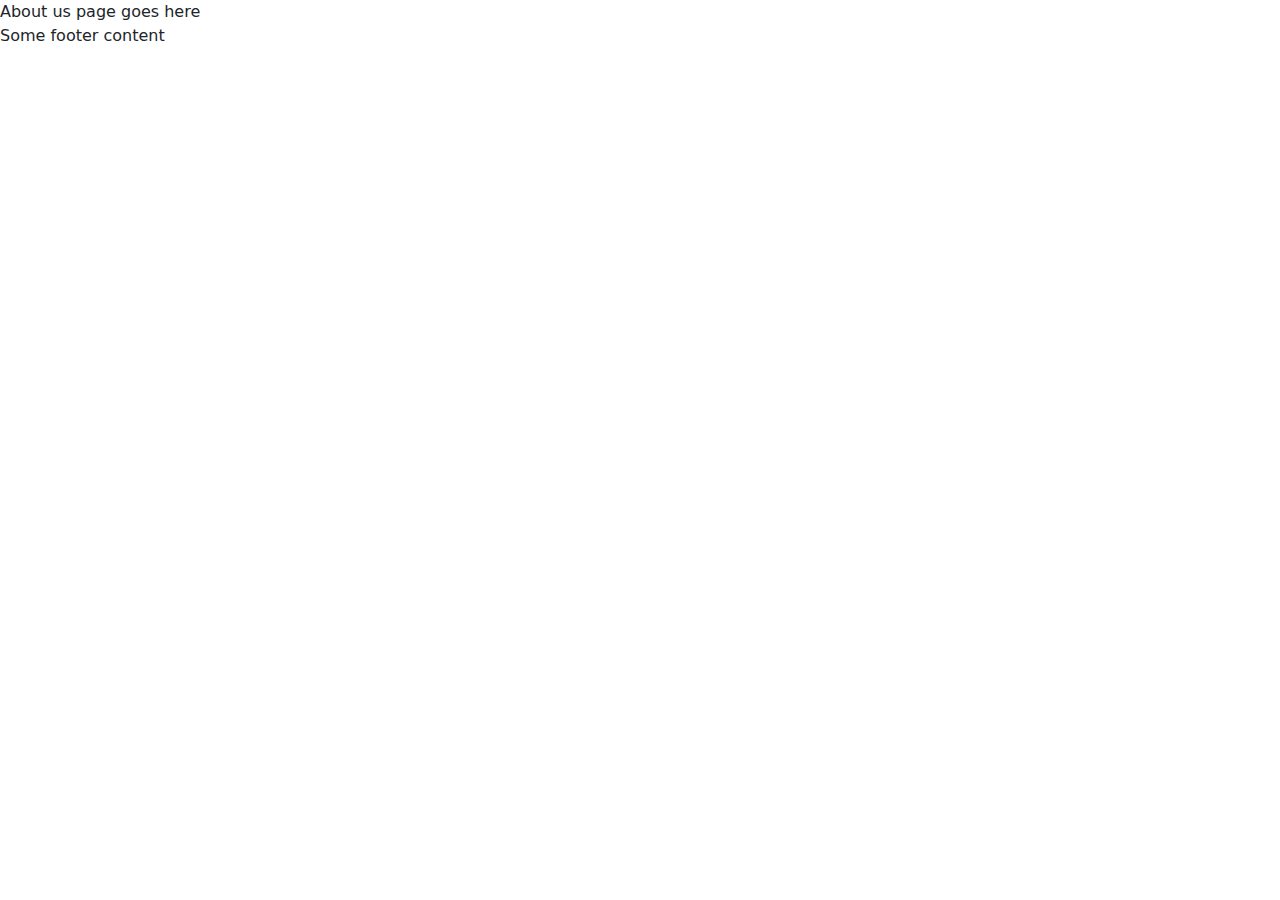
<file: about-us.html>
<!DOCTYPE html>
<html lang="en">
  <head>
    <meta charset="UTF-8" />
    <meta name="viewport" content="width=device-width, initial-scale=1.0" />
    <title>Raul's Modeling Page</title>

    <!-- Bootstrap CDN CSS -->
    <link href="https://cdn.jsdelivr.net/npm/bootstrap@5.3.3/dist/css/bootstrap.min.css" rel="stylesheet" integrity="sha384-QWTKZyjpPEjISv5WaRU9OFeRpok6YctnYmDr5pNlyT2bRjXh0JMhjY6hW+ALEwIH" crossorigin="anonymous" />

    <!-- Font Awesome CDN CSS -->
    <link rel="stylesheet" href="https://cdnjs.cloudflare.com/ajax/libs/font-awesome/6.7.2/css/all.min.css" integrity="sha512-Evv84Mr4kqVGRNSgIGL/F/aIDqQb7xQ2vcrdIwxfjThSH8CSR7PBEakCr51Ck+w+/U6swU2Im1vVX0SVk9ABhg==" crossorigin="anonymous" referrerpolicy="no-referrer" />

    <!-- Local CSS -->
    <link href="css/styles.css" rel="stylesheet" />

    <style>
      h1 {
        display: none;
      }
    </style>
  </head>
  <body>
    <!-- begin header -->

    <!-- end header -->

    <main>About us page goes here</main>

    <footer>Some footer content</footer>
    <section>
      <!-- Bootstrap CDN JS -->
      <script src="https://cdn.jsdelivr.net/npm/bootstrap@5.3.3/dist/js/bootstrap.bundle.min.js" integrity="sha384-YvpcrYf0tY3lHB60NNkmXc5s9fDVZLESaAA55NDzOxhy9GkcIdslK1eN7N6jIeHz" crossorigin="anonymous"></script>
    </section>
  </body>
</html>
</file>
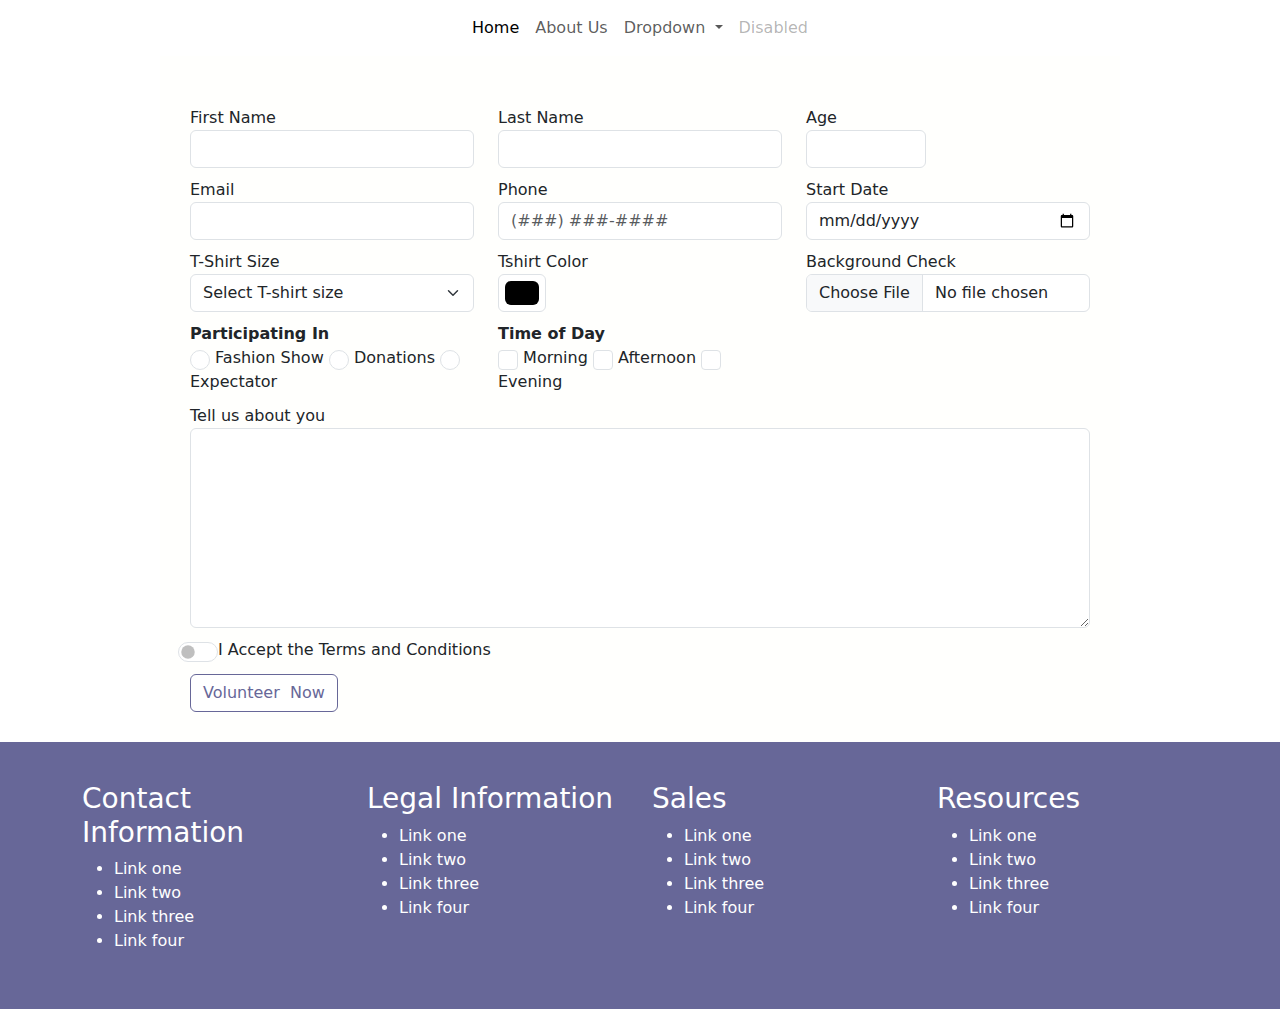
<file: form.html>
<!DOCTYPE html>
<html lang="en">
  <head>
    <meta charset="UTF-8" />
    <meta name="viewport" content="width=device-width, initial-scale=1.0" />
    <title>Raul's Modeling Page</title>

    <!-- Bootstrap CDN CSS -->
    <link href="https://cdn.jsdelivr.net/npm/bootstrap@5.3.3/dist/css/bootstrap.min.css" rel="stylesheet" integrity="sha384-QWTKZyjpPEjISv5WaRU9OFeRpok6YctnYmDr5pNlyT2bRjXh0JMhjY6hW+ALEwIH" crossorigin="anonymous" />

    <!-- Font Awesome CDN CSS -->
    <link rel="stylesheet" href="https://cdnjs.cloudflare.com/ajax/libs/font-awesome/6.7.2/css/all.min.css" integrity="sha512-Evv84Mr4kqVGRNSgIGL/F/aIDqQb7xQ2vcrdIwxfjThSH8CSR7PBEakCr51Ck+w+/U6swU2Im1vVX0SVk9ABhg==" crossorigin="anonymous" referrerpolicy="no-referrer" />

    <!-- Local CSS -->
    <link href="css/form.css" rel="stylesheet" />

    <style>
      h1 {
        display: none;
      }
    </style>
  </head>
  <body>
    <!-- begin header -->
    <header-component></header-component>
    <!-- end header -->

    <main>
      <!-- Begin Form -->
      <div class="web-form">
        <form class="needs-validation" data-netlify="true" novalidate>
          <div class="row">
            <!-- first name -->
            <div class="col-12 col-xxs-12 col-xs-12 col-md-4 col-lg-4 col-xl-4 col-xxl-4">
              <label for="first-name">First Name</label>
              <input type="text" id="first-name" name="firstName" class="form-control" />
            </div>

            <!-- last name -->
            <div class="col-12 col-xxs-12 col-xs-12 col-md-4 col-lg-4 col-xl-4 col-xxl-4">
              <label for="last-name">Last Name</label>
              <input type="text" id="last-name" name="lastName" class="form-control" />
            </div>

            <!-- Age - number -->
            <div class="col-12 col-xxs-12 col-xs-12 col-md-4 col-lg-4 col-xl-4 col-xxl-4">
              <label for="age">Age</label>
              <input type="number" name="age" id="age" min="18" max="120" class="form-control" />
            </div>

            <!-- Email - email -->
            <div class="col-12 col-xxs-12 col-xs-12 col-md-4 col-lg-4 col-xl-4 col-xxl-4">
              <label for="email">Email</label>
              <input type="email" name="email" id="email" class="form-control" />
            </div>

            <!-- phone -->
            <div class="col-12 col-xxs-12 col-xs-12 col-md-4 col-lg-4 col-xl-4 col-xxl-4">
              <label for="phone">Phone</label>
              <input type="text" name="phone" id="phone" placeholder="(###) ###-####" class="form-control" />
            </div>

            <!-- Start Date - date -->
            <div class="col-12 col-xxs-12 col-xs-12 col-md-4 col-lg-4 col-xl-4 col-xxl-4">
              <label for="start-date">Start Date</label>
              <input type="date" id="start-date" name="startDate" required class="form-control" />
            </div>

            <!-- Tshirt - Select field -->
            <div class="col-12 col-xxs-12 col-xs-12 col-md-4 col-lg-4 col-xl-4 col-xxl-4">
              <label for="t-shirt">T-Shirt Size</label>
              <select id="t-shirt" required class="form-select">
                <option value="">Select T-shirt size</option>
                <option value="XXS">XXS</option>
                <option value="XS">XS</option>
                <option value="S">S</option>
                <option value="M">M</option>
                <option value="L">L</option>
                <option value="XL">XL</option>
                <option value="XXL">XXL</option>
                <option value="CUSTOM">CUSTOM</option>
              </select>
              <input type="text" id="custom" name="custom" placeholder="Please input a custom size" disabled class="form-control" />
            </div>

            <!-- Tshirt Color - Color-->
            <div class="col-12 col-xxs-12 col-xs-12 col-md-4 col-lg-4 col-xl-4 col-xxl-4">
              <label for="color">Tshirt Color</label>
              <input type="color" name="color" id="color" class="form-control form-control-color" />
            </div>

            <!-- Backgroun Check - Upload file -->
            <div class="col-12 col-xxs-12 col-xs-12 col-md-4 col-lg-4 col-xl-4 col-xxl-4">
              <label for="background-check">Background Check</label>
              <input type="file" id="background-check" accept=".pdf" class="form-control" />
            </div>

            <!-- Participating In - Radio Buttons -->
            <div class="col-12 col-xxs-12 col-xs-12 col-md-4 col-lg-4 col-xl-4 col-xxl-4">
              <strong>Participating In</strong><br />

              <input type="radio" name="participation" id="fashion-show" value="Fashion Show" required class="form-check-input radio" />
              <label for="fashion-show">Fashion Show</label>

              <input type="radio" name="participation" id="donations" value="Donations" required class="form-check-input radio" />
              <label for="donations">Donations</label>

              <input type="radio" name="participation" id="expectator" value="Expectator" required class="form-check-input radio" />
              <label for="expectator">Expectator</label>
            </div>

            <!-- Time of Day - Checkbox Fields -->
            <div class="col-12 col-xxs-12 col-xs-12 col-md-4 col-lg-4 col-xl-4 col-xxl-4">
              <strong>Time of Day</strong><br />

              <input type="checkbox" name="timeOfDay" id="time-of-day-morning" value="Morning" required class="form-check-input checkbox timeOfDay" />
              <label for="time-of-day-morning">Morning</label>

              <input type="checkbox" name="timeOfDay" id="time-of-day-afternoon" value="Afternoon" required class="form-check-input checkbox timeOfDay" />
              <label for="time-of-day-afternoon">Afternoon</label>

              <input type="checkbox" name="timeOfDay" id="time-of-day-evening" value="Evening" required class="form-check-input checkbox timeOfDay" />
              <label for="time-of-day-evening">Evening</label>
            </div>

            <!-- Comments -->
            <div class="col-12">
              <label for="about-you">Tell us about you</label><br />
              <textarea name="about-you" id="about-you" class="form-control"></textarea>
            </div>

            <!-- Terms and Conditions - Checkbox with toggle switch-->
            <div class="col-12 form-check form-switch">
              <input required type="checkbox" name="terms" id="terms-and-conditions" value="Yes" class="form-check-input checkbox" />
              <label for="terms-and-conditions">I Accept the Terms and Conditions</label>
            </div>

            <!-- submit button -->
            <div class="col-12">
              <input type="submit" id="submit" name="submit" value="Volunteer  Now" class="submit btn btn-primary" />
            </div>
          </div>
        </form>
      </div>
      <!-- End Form -->
    </main>

    <!-- begin footer -->
    <footer-component></footer-component>
    <!-- end footer -->
    <section>
      <!-- Bootstrap CDN JS -->
      <script src="https://cdn.jsdelivr.net/npm/bootstrap@5.3.3/dist/js/bootstrap.bundle.min.js" integrity="sha384-YvpcrYf0tY3lHB60NNkmXc5s9fDVZLESaAA55NDzOxhy9GkcIdslK1eN7N6jIeHz" crossorigin="anonymous"></script>

      <!-- Local JS File with Header -->
      <script src="components/js/header.js"></script>

      <!-- Local JS File with Footer -->
      <script src="components/js/footer.js"></script>

      <!-- local js file for form -->
      <script src="/js/form.js"></script>
    </section>
  </body>
</html>
</file>
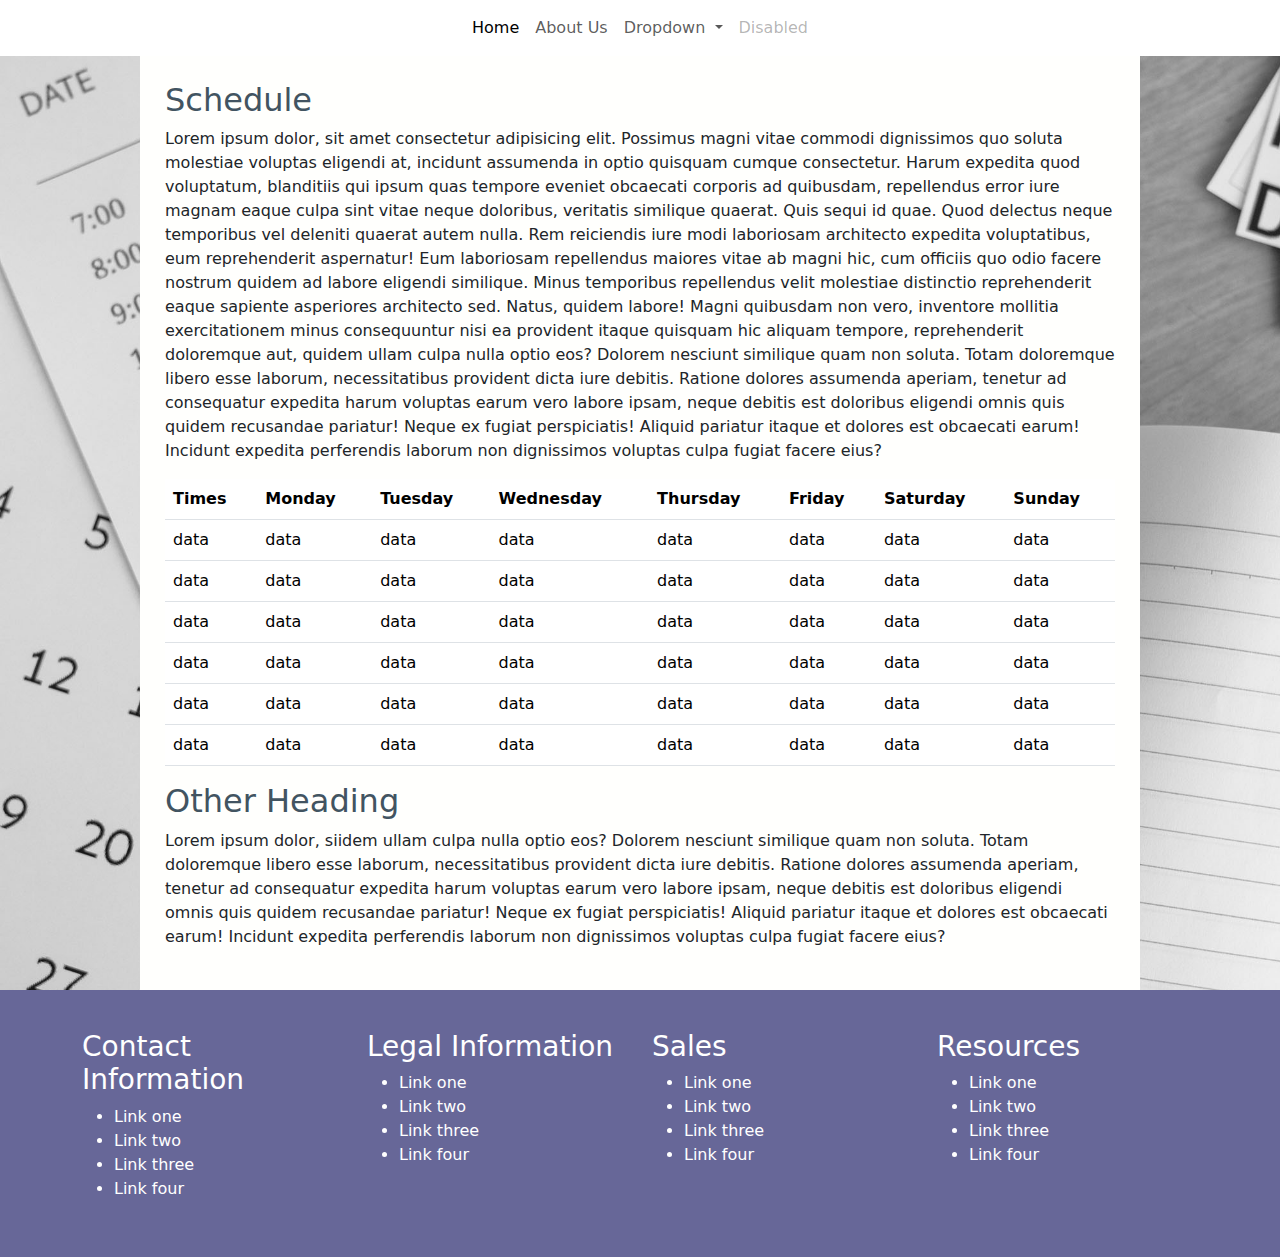
<file: schedule.html>
<!DOCTYPE html>
<html lang="en">
  <head>
    <meta charset="UTF-8" />
    <meta name="viewport" content="width=device-width, initial-scale=1.0" />
    <title>Raul's Modeling Page</title>

    <!-- Bootstrap CDN CSS -->
    <link href="https://cdn.jsdelivr.net/npm/bootstrap@5.3.3/dist/css/bootstrap.min.css" rel="stylesheet" integrity="sha384-QWTKZyjpPEjISv5WaRU9OFeRpok6YctnYmDr5pNlyT2bRjXh0JMhjY6hW+ALEwIH" crossorigin="anonymous" />

    <!-- Font Awesome CDN CSS -->
    <link rel="stylesheet" href="https://cdnjs.cloudflare.com/ajax/libs/font-awesome/6.7.2/css/all.min.css" integrity="sha512-Evv84Mr4kqVGRNSgIGL/F/aIDqQb7xQ2vcrdIwxfjThSH8CSR7PBEakCr51Ck+w+/U6swU2Im1vVX0SVk9ABhg==" crossorigin="anonymous" referrerpolicy="no-referrer" />

    <!-- Local CSS -->
    <link href="css/schedule.css" rel="stylesheet" />

    <style>
      h1 {
        display: none;
      }
    </style>
  </head>
  <body>
    <!-- begin header -->
    <header-component></header-component>
    <!-- end header -->

    <main>
      <div class="wrapper-body">
        <div class="wrapper-main">
          <div class="wrapper-content">
            <h2>Schedule</h2>
            <p>
              Lorem ipsum dolor, sit amet consectetur adipisicing elit. Possimus magni vitae commodi dignissimos quo soluta molestiae voluptas eligendi at, incidunt assumenda in optio quisquam cumque consectetur. Harum expedita quod voluptatum, blanditiis qui ipsum quas tempore eveniet obcaecati corporis ad quibusdam, repellendus error iure magnam eaque culpa sint vitae neque doloribus, veritatis similique quaerat. Quis sequi id quae. Quod delectus neque temporibus vel deleniti quaerat autem nulla. Rem reiciendis iure modi laboriosam architecto expedita voluptatibus, eum reprehenderit aspernatur! Eum laboriosam repellendus maiores vitae ab magni hic, cum officiis quo odio facere nostrum quidem ad labore eligendi similique. Minus temporibus repellendus velit molestiae distinctio reprehenderit eaque sapiente asperiores architecto sed. Natus, quidem labore! Magni quibusdam non vero, inventore mollitia exercitationem minus consequuntur nisi ea provident itaque quisquam hic aliquam tempore,
              reprehenderit doloremque aut, quidem ullam culpa nulla optio eos? Dolorem nesciunt similique quam non soluta. Totam doloremque libero esse laborum, necessitatibus provident dicta iure debitis. Ratione dolores assumenda aperiam, tenetur ad consequatur expedita harum voluptas earum vero labore ipsam, neque debitis est doloribus eligendi omnis quis quidem recusandae pariatur! Neque ex fugiat perspiciatis! Aliquid pariatur itaque et dolores est obcaecati earum! Incidunt expedita perferendis laborum non dignissimos voluptas culpa fugiat facere eius?
            </p>
          </div>

          <table class="content-table table">
            <thead>
              <tr>
                <th>Times</th>
                <th>Monday</th>
                <th>Tuesday</th>
                <th>Wednesday</th>
                <th>Thursday</th>
                <th>Friday</th>
                <th>Saturday</th>
                <th>Sunday</th>
              </tr>
            </thead>

            <tbody>
              <tr>
                <td>data</td>
                <td>data</td>
                <td>data</td>
                <td>data</td>
                <td>data</td>
                <td>data</td>
                <td>data</td>
                <td>data</td>
              </tr>

              <tr>
                <td>data</td>
                <td>data</td>
                <td>data</td>
                <td>data</td>
                <td>data</td>
                <td>data</td>
                <td>data</td>
                <td>data</td>
              </tr>

              <tr>
                <td>data</td>
                <td>data</td>
                <td>data</td>
                <td>data</td>
                <td>data</td>
                <td>data</td>
                <td>data</td>
                <td>data</td>
              </tr>

              <tr>
                <td>data</td>
                <td>data</td>
                <td>data</td>
                <td>data</td>
                <td>data</td>
                <td>data</td>
                <td>data</td>
                <td>data</td>
              </tr>

              <tr>
                <td>data</td>
                <td>data</td>
                <td>data</td>
                <td>data</td>
                <td>data</td>
                <td>data</td>
                <td>data</td>
                <td>data</td>
              </tr>

              <tr>
                <td>data</td>
                <td>data</td>
                <td>data</td>
                <td>data</td>
                <td>data</td>
                <td>data</td>
                <td>data</td>
                <td>data</td>
              </tr>
            </tbody>
          </table>

          <div class="wrapper-content">
            <h2>Other Heading</h2>
            <p>Lorem ipsum dolor, siidem ullam culpa nulla optio eos? Dolorem nesciunt similique quam non soluta. Totam doloremque libero esse laborum, necessitatibus provident dicta iure debitis. Ratione dolores assumenda aperiam, tenetur ad consequatur expedita harum voluptas earum vero labore ipsam, neque debitis est doloribus eligendi omnis quis quidem recusandae pariatur! Neque ex fugiat perspiciatis! Aliquid pariatur itaque et dolores est obcaecati earum! Incidunt expedita perferendis laborum non dignissimos voluptas culpa fugiat facere eius?</p>
          </div>
        </div>
      </div>
    </main>

    <!-- begin footer -->
    <footer-component></footer-component>
    <!-- end footer -->
    <section>
      <!-- Bootstrap CDN JS -->
      <script src="https://cdn.jsdelivr.net/npm/bootstrap@5.3.3/dist/js/bootstrap.bundle.min.js" integrity="sha384-YvpcrYf0tY3lHB60NNkmXc5s9fDVZLESaAA55NDzOxhy9GkcIdslK1eN7N6jIeHz" crossorigin="anonymous"></script>

      <!-- Local JS File with Header -->
      <script src="components/js/header.js"></script>

      <!-- Local JS File with Footer -->
      <script src="components/js/footer.js"></script>
    </section>
  </body>
</html>
</file>
<file: css/styles.css>
@import 'global.css';
@import 'main.css';


.carousel-caption {
    background-color: rgba(255, 255, 255, 0.5);
    color: #000000 !important;
  }
  

p {
    font-family: var(--fontFamily) !important;
}

.blinn-fa-icon {
    font-size: 60px;
    color: #ffffff;
}



.blinn-fa-icon:hover {
    transform: scale(1.1);
  }
  


.blinn-fa-container a {
    color: #ffffff !important;
}

.blinn-fa-container {
    background-color: var(--secondaryColor) !important;
    padding: 50px;
}

.paragraph-one {
    position: relative;
    top: 30px;
}

.paragraph-one-img {
    position: relative;
    float: right;
    max-width: 350px;
    width: 100%;
    height: auto;
    padding-left: 15px;
}


#custom-clip-path {
    width: 100%;
    height: 280px;
    background-color: var(--secondaryColor) !important;
    clip-path: polygon(0 0, 0 30%, 100% 0);
    position: relative;
    margin-top: -5px;
}

.cropped {
    width: 250px;
    height: 250px;
    margin-top: 15px;
    border: 10px solid var(--accentColor) !important;
    border-radius: 50%;
    clip-path: circle(50% at 50% 50%);
    
}

.headshots {
    position: relative;
    margin-bottom: 30px;
}
</file>
<file: css/form.css>
@import 'global.css';
@import 'main.css';

.web-form {
    width: 75%;
    position: relative;
    margin: auto;
    background-color: #fffffd;
    padding: 30px;
}

.web-form div {
    margin-top: 10px;
}

#age {
    width: 120px;
}

#custom {
    margin-top: 5px;
    display: none;
}

#terms-and-conditions {
    width: 40px !important;
    height: 20px !important;
}

#about-you {
    width: 100%;
    height: 200px;
}

.radio, .checkbox {
    width: 20px !important;
    height: 20px !important;
}

.submit {
    border-color: var(--secondaryColor) !important;
    background-color:  #ffffff;
    color: var(--secondaryColor) !important;
}

.submit:hover {
    background-color:  #ffffff;
    color: #000000;
}
</file>
<file: css/schedule.css>
@import 'global.css';
@import 'main.css';

.wrapper-body {
    background-image: url("/images/background-image.jpg");
    background-repeat: no-repeat;
    background-attachment: fixed;
    background-size: cover;
}

.wrapper-main {
    width: 100%;
    max-width: 1000px;
    margin: auto;
    background-color:  #fffffd !important;
    padding: 25px;
    margin-bottom: 0;
}

.wrapper-content {
    margin: auto;
    width: 100%;
    max-width: 1000px;
}
</file>
